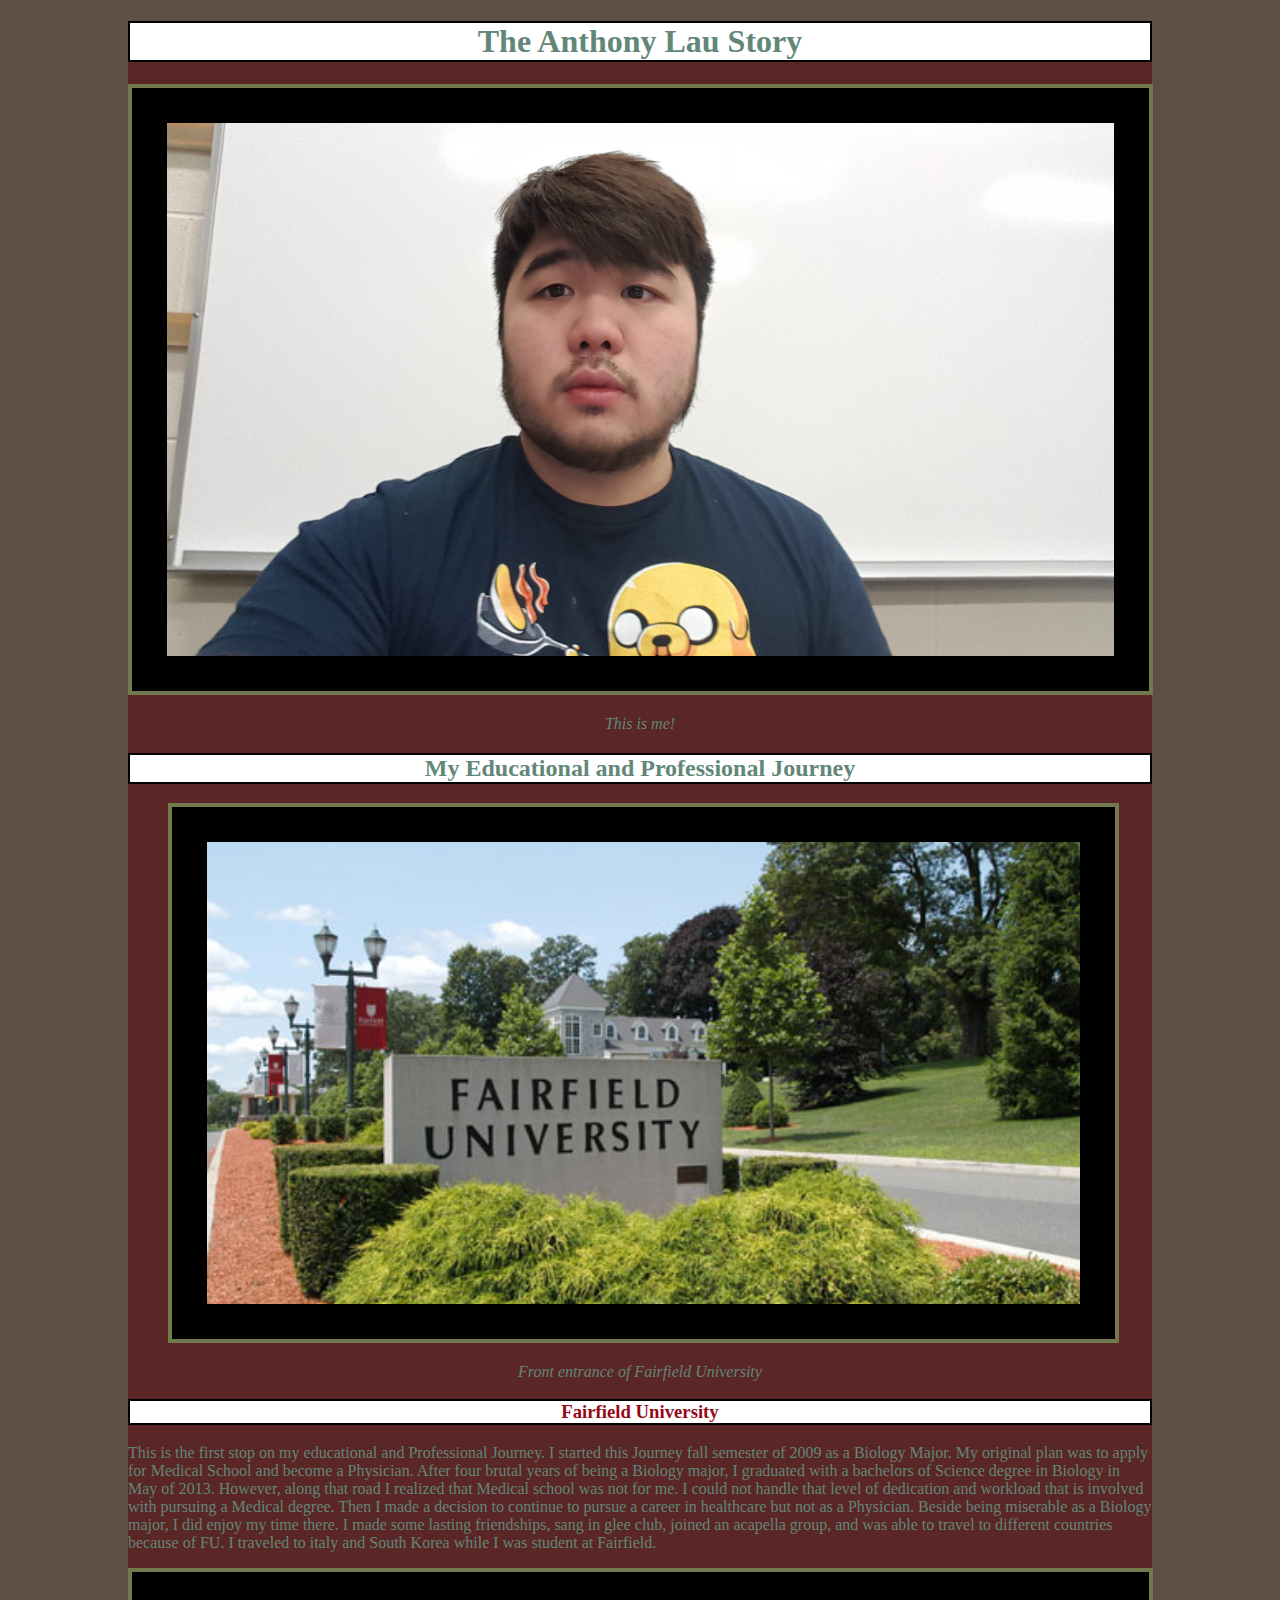
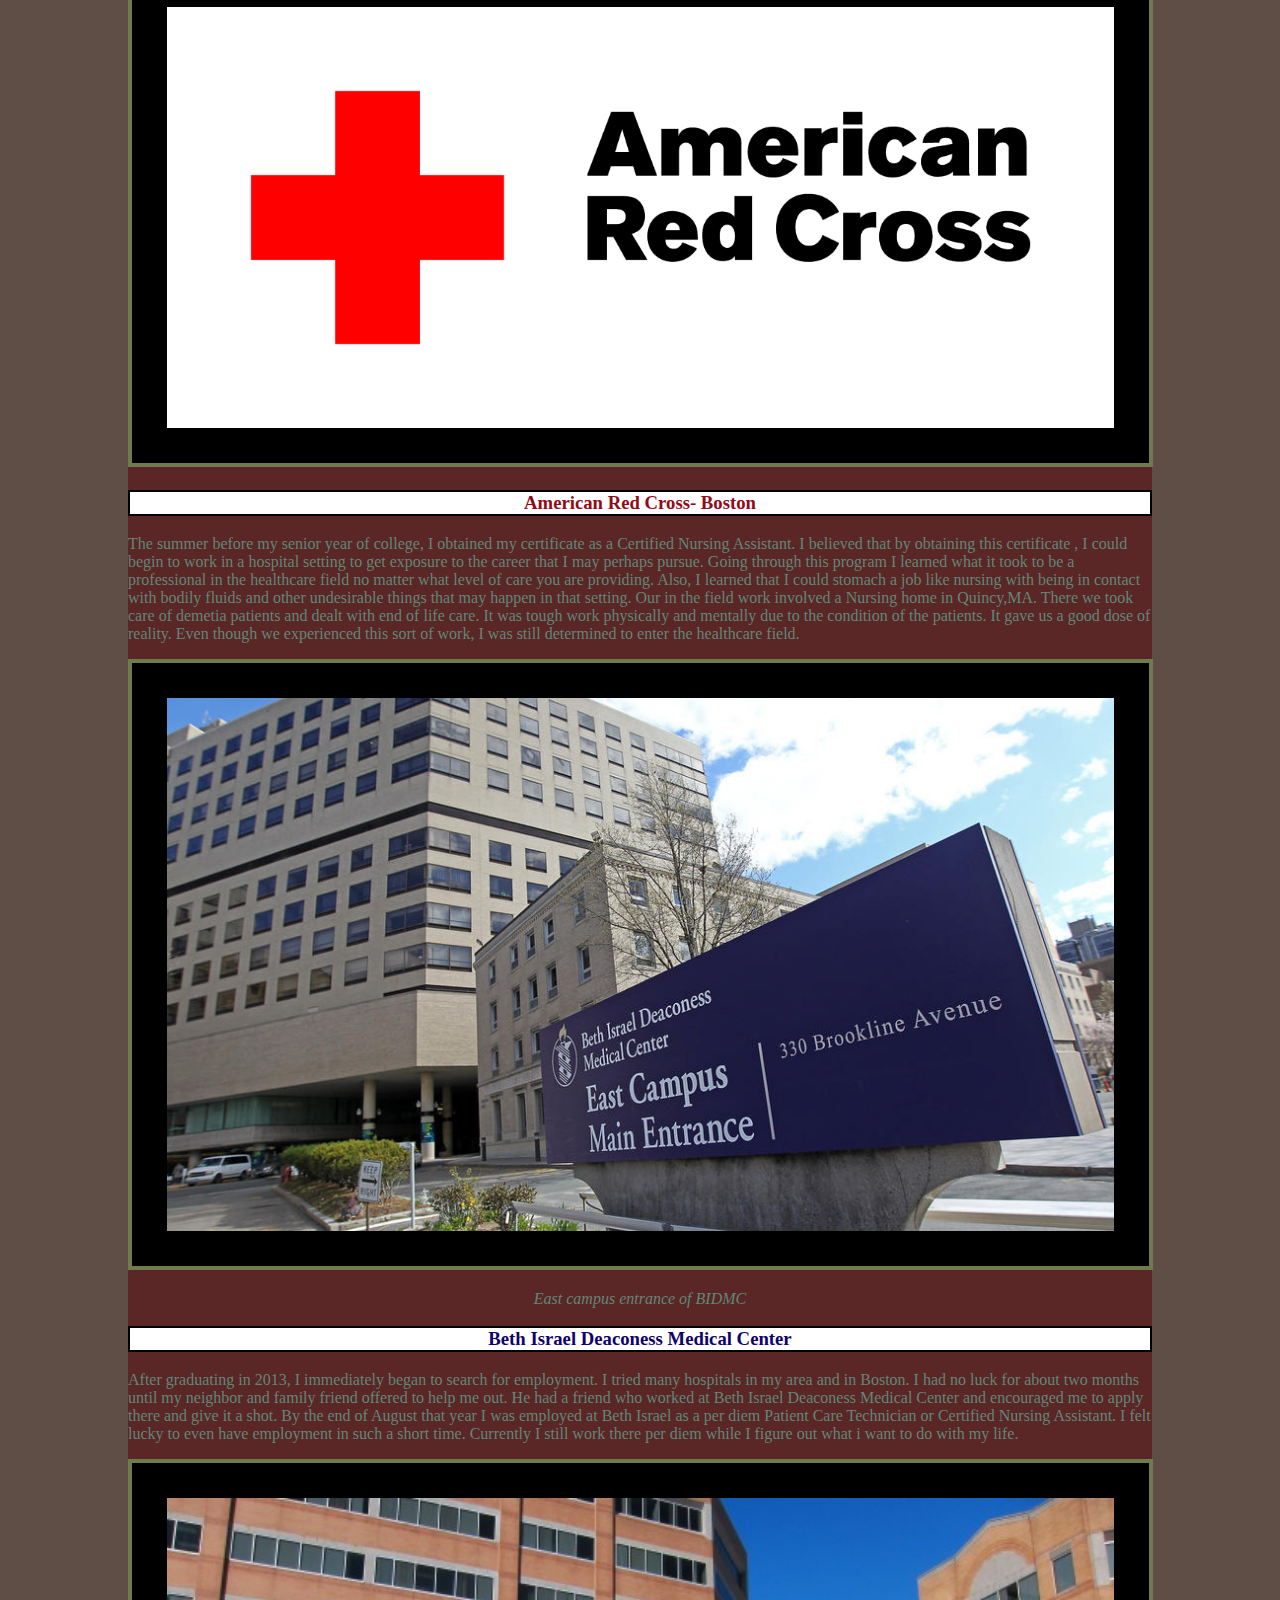
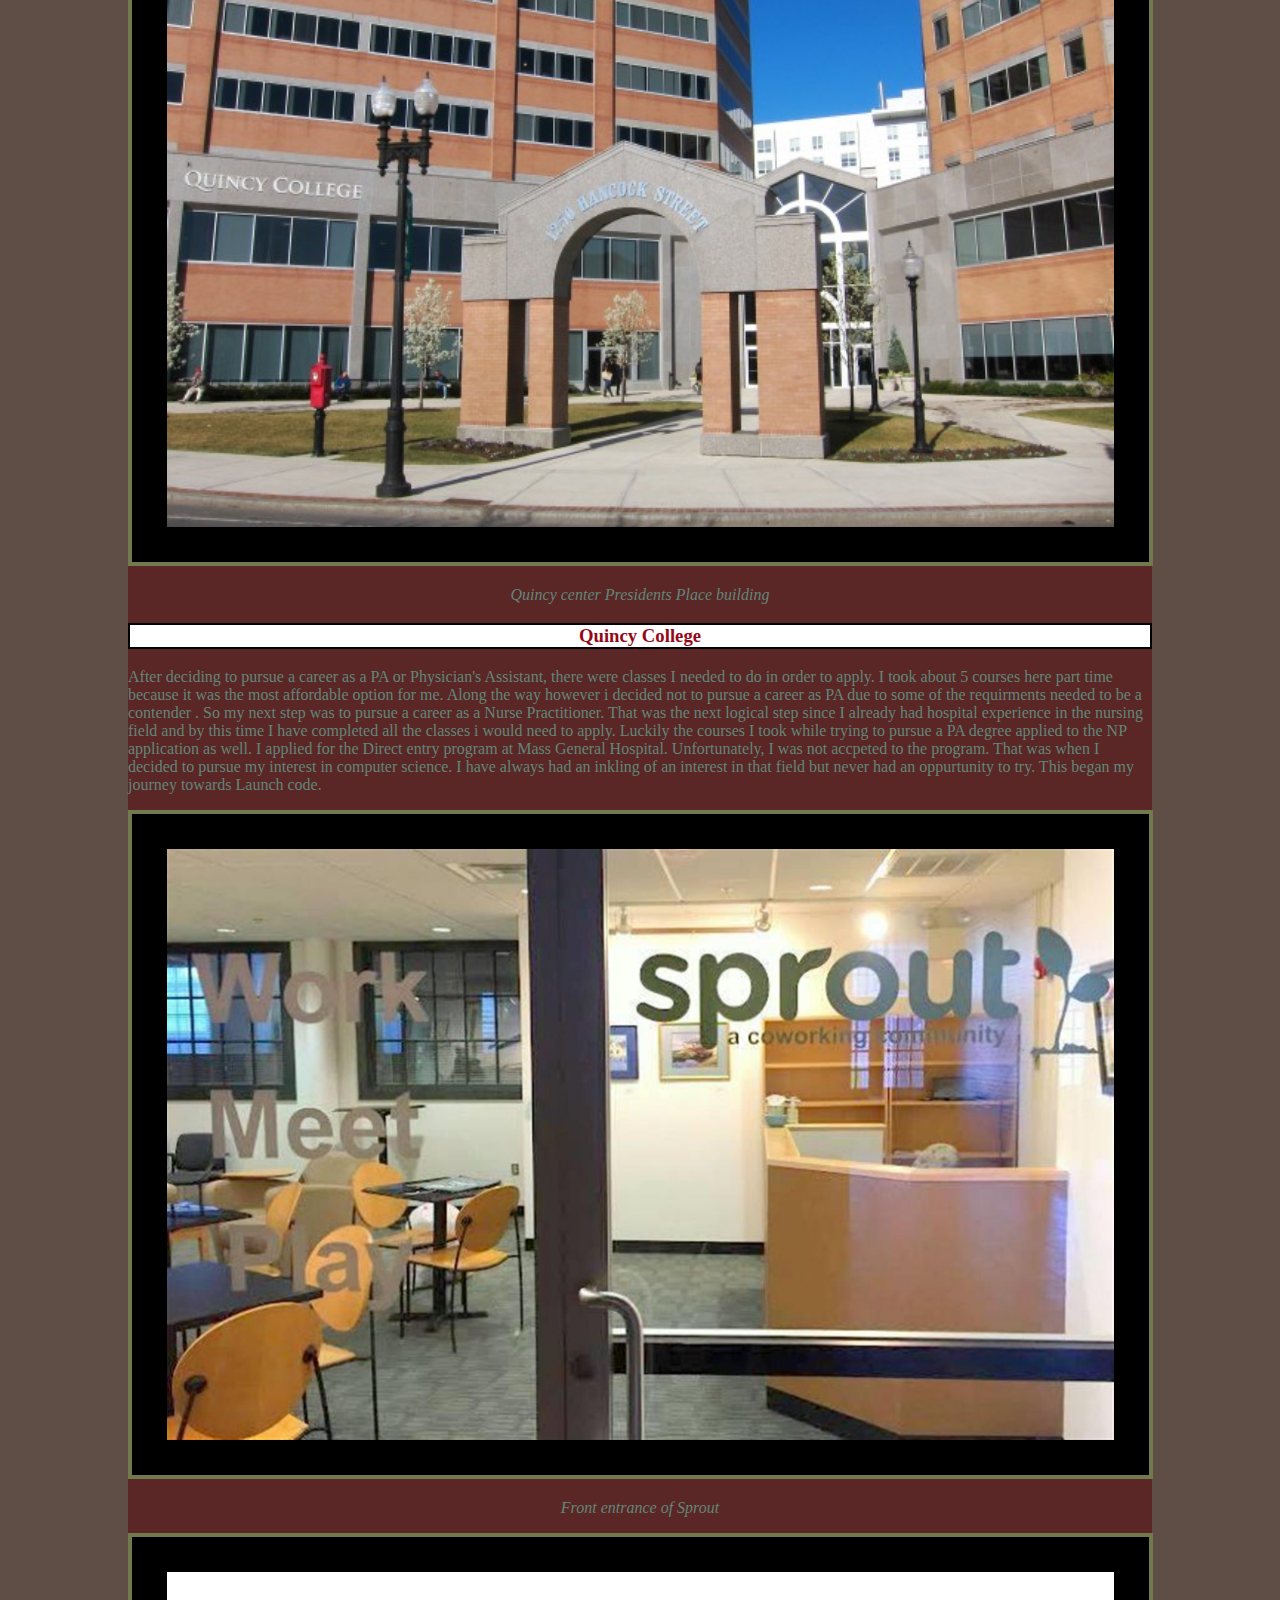
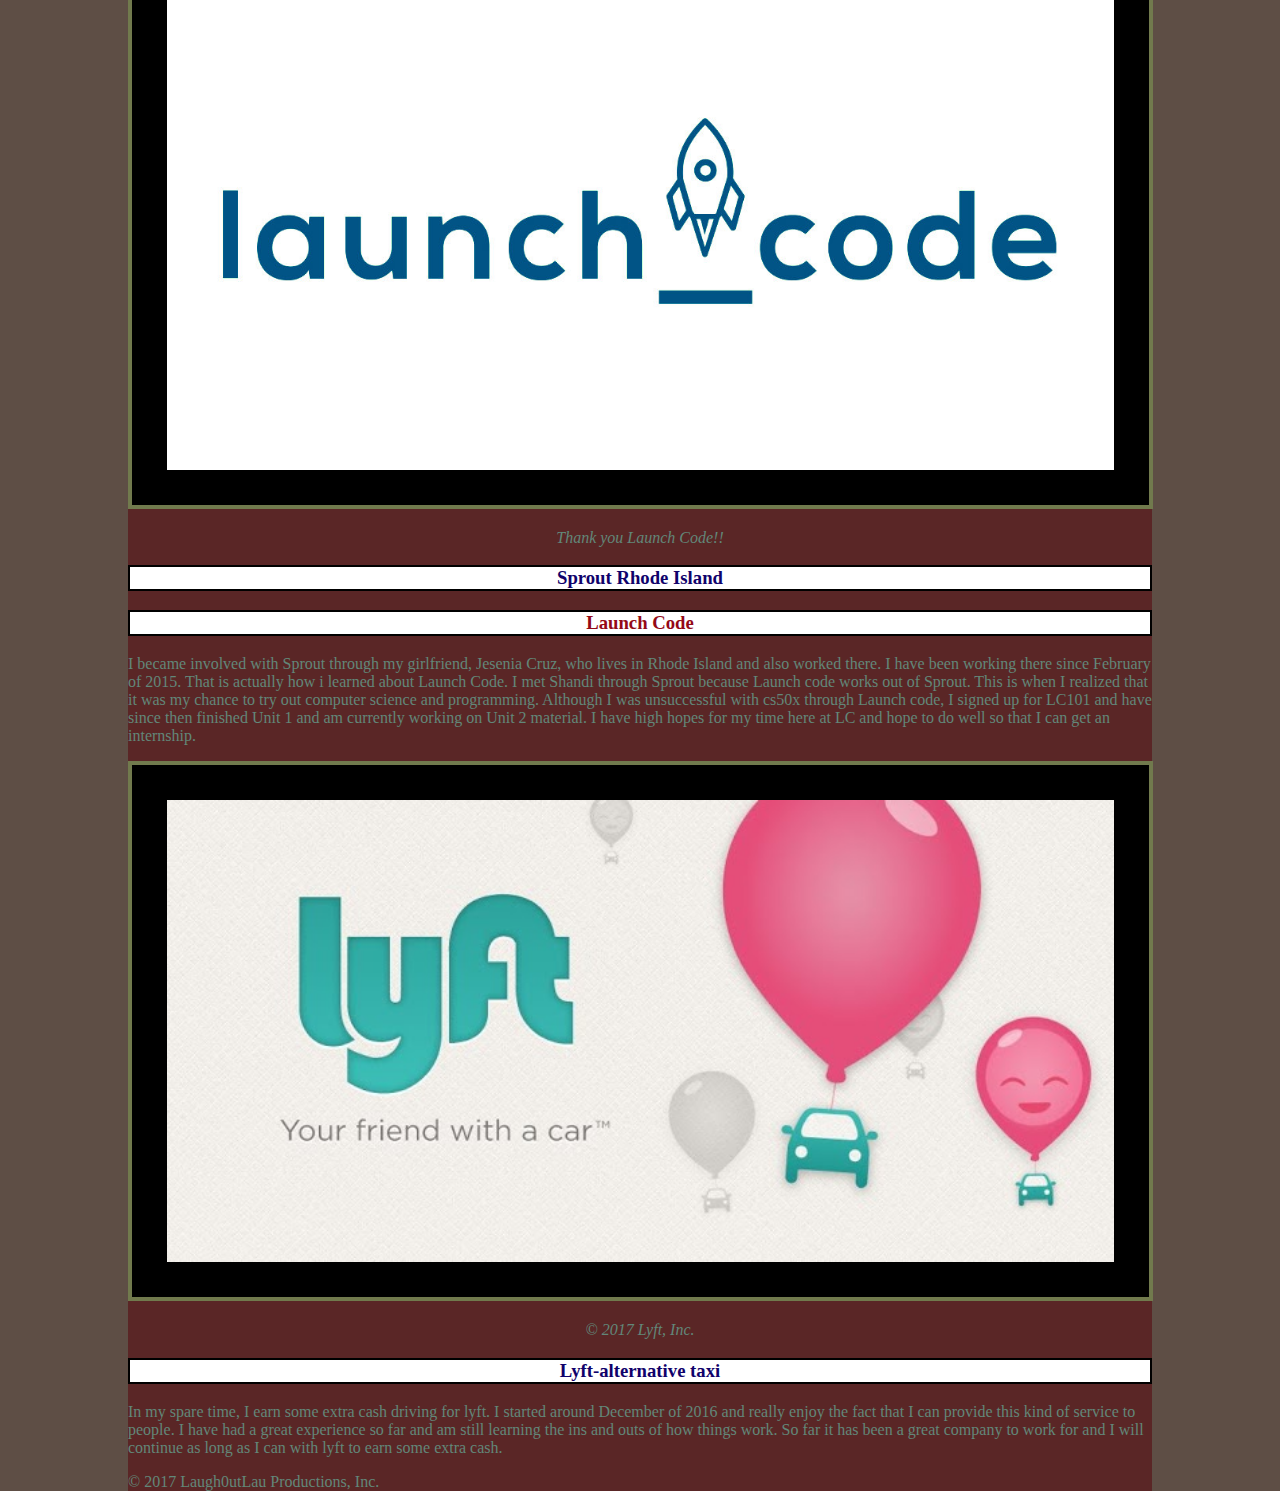
<file: index.html>
<!DOCTYPE html>
<html>
	<head>
		<title>My Professional Journey</title>
		
		<link rel="stylesheet" href="styles.css">

	</head>
	<body>
		<header><h1>The Anthony Lau Story</h1>
		<p id="selfpic"> <img src="images/alau.jpg" /> </p>
		<figcaption> This is me! </figcaption>
		</header>

<article>
	<h2>My Educational and Professional Journey</h2>
	<figure>
	<p> <a href="http://www.fairfield.edu/"> <img src="images/about_entrance_splash1.jpg" /> </a> </p>
	<figcaption> Front entrance of Fairfield University</figcaption>
	</figure>
	<h3  class="edu"> Fairfield University</h3>
	<p>This is the first stop on my educational and Professional Journey. I started this Journey fall semester of 2009 as a Biology Major. My original plan was to apply for Medical School and become a Physician. After four brutal years of being a Biology major, I graduated with a bachelors of Science degree in Biology in May of 2013. However, along that road I realized that Medical school was not for me. I could not handle that level of dedication and workload that is involved with pursuing a Medical degree. Then I made a decision to continue to pursue a career in healthcare but not as a Physician. Beside being miserable as a Biology major, I did enjoy my time there. I made some lasting friendships, sang in glee club, joined an acapella group, and was able to travel to different countries because of FU. I traveled to italy and South Korea while I was student at Fairfield.</p>

	<p> <a href="http://www.redcross.org/"> <img src="images/redcross.jpg" /> </a>  </p>
	
	<h3 class="edu"> American Red Cross- Boston</h3>
	<p> The summer before my senior year of college, I obtained my certificate as a Certified Nursing Assistant. I believed that by obtaining this certificate , I could begin to work in a hospital setting to get exposure to the career that I may perhaps pursue. Going through this program I learned what it took to be a professional in the healthcare field no matter what level of care you are providing. Also, I learned that I could stomach a job like nursing with being in contact with bodily fluids and other undesirable things that may happen in that setting. Our in the field work involved a Nursing home in Quincy,MA. There  we took care of demetia patients and dealt with end of life care. It was tough work physically and mentally due to the condition of the patients. It gave us a good dose of reality. Even though we experienced this sort of work, I was still determined to enter the healthcare field.</p>
	<p> <a href="http://www.bidmc.org/"><img src="images/BIDMC.jpg" /> </a> </p>
	<figcaption> East campus entrance of BIDMC</figcaption>
	<h3  class="work"> Beth Israel Deaconess Medical Center</h3>
	<p> After graduating in 2013, I immediately began to search for employment. I tried many hospitals in my area and in Boston. I had no luck for about two months until my neighbor and family friend offered to help me out. He had a friend who worked at Beth Israel Deaconess Medical Center and encouraged me to apply there and give it a shot. By the end of August that year I was employed at Beth Israel as a per diem Patient Care Technician or Certified Nursing Assistant. I felt lucky to even have employment in such a short time. Currently I still work there per diem while I figure out what i want to do with my life.</p>
	<p> <a href="http://www.quincycollege.edu/"> <img src="images/QC_building-640x425.jpg" /> </a ></p>
	<figcaption> Quincy center Presidents Place building</figcaption>
	<h3 class="edu"> Quincy College</h3>
	<p> After deciding to pursue a career as a PA or Physician's Assistant, there were classes I needed to do in order to apply. I took about 5 courses here part time because it was the most affordable option for me. Along the way however i decided not to pursue a career as  PA due to some of the requirments needed to be a contender . So my next step was to pursue a career as a Nurse Practitioner. That was the next logical step since I already had hospital experience in the nursing field and by this time I have completed all the classes i would need to apply. Luckily the courses I took while trying to pursue a PA degree applied to the NP application as well. I applied for the Direct entry program at Mass General Hospital. Unfortunately, I was not accpeted to the program. That was when I decided to pursue my interest in computer science. I have always had an inkling of an interest in that field but never had an oppurtunity to try. This began my journey towards Launch code.</p>
	
	<p><img src="images/Sprout.jpg"/> </p>
	<figcaption> Front entrance of Sprout</figcaption>
	<p><a href="http://www.launchcode.org/"> <img src="images/launchcode-logo.jpg"/> </a> </p>
	<figcaption> Thank you Launch Code!!</figcaption>
	
	<h3 class= "work"> Sprout Rhode Island</h3> <h3 class="edu"> Launch Code</h3>
	<p> I became involved with Sprout through my girlfriend, Jesenia Cruz, who lives in Rhode Island and also worked there. I have been working there since February of 2015. That is actually how i learned about Launch Code. I met Shandi through Sprout because Launch code works out of Sprout. This is when I realized that it was my chance to try out computer science and programming. Although I was unsuccessful with cs50x through Launch code, I signed up for LC101 and have since then finished Unit 1 and am currently working on Unit 2 material. I have high hopes for my time here at LC and hope to do well so that I can get an internship. </p>
	
	<p> <a href="http://www.lyft.com/"> <img src="images/lyft-logo.jpg"/> </a> </p>	
	<figcaption> &copy 2017 Lyft, Inc.</figcaption> 
	<h3 class="work"> Lyft-alternative taxi </h3>
	<p> In my spare time, I earn some extra cash driving for lyft. I started around December of 2016 and really enjoy the fact that I can provide this kind of service to people. I have had a great experience so far and am still learning the ins and outs of how things work. So far it has been a great company to work for and I will continue as long as I can with lyft to earn some extra cash.</p>

</body>
<main>
</main>

<footer>&copy 2017 Laugh0utLau Productions, Inc. </footer>
</html>
</file>
<file: styles.css>
html    {
	background-color: #5e4e45;
}
body  {
	background-color: #5a2626;
	width: 100%;
	max-width: 1024px;
	margin: 0 auto;
	font-family: Verdana;
	color: #628779
}


img {
	width: 92.5%;
	max-width: 100%;
	border: 4px solid #717a4d;
	margin-left: auto;
	margin-right:auto;
	padding: 35px;
	background-color: #000000;
}

h1, h2, h3 {
	text-align: center;
	border: 2px solid #000000;
	background-color: #fff;
	font-family: cursive;
	
}

.edu
	{
	color: #940917;
}
.work
	{
	color: #10026b
}

figcaption {
	font-style: italic;
	text-align:center;
}
</file>
